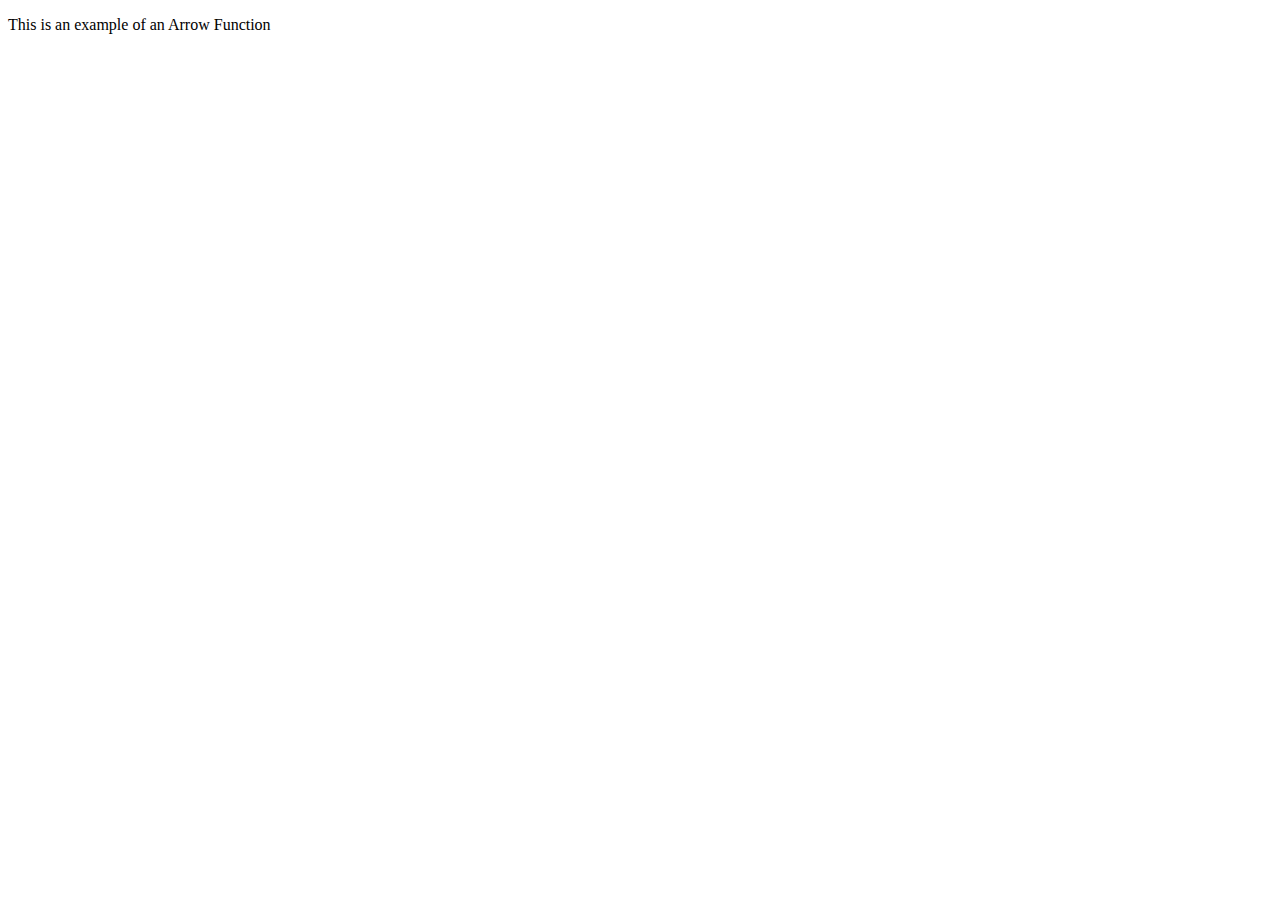
<file: Practice/ex1.html>
<!DOCTYPE html>
<html>
<body>
<p id="sample"></p>
<script>
var example;
example = () => "This is an example of an Arrow Function";
document.getElementById("sample").innerHTML = example();
</script>
</body>
</html>
</file>
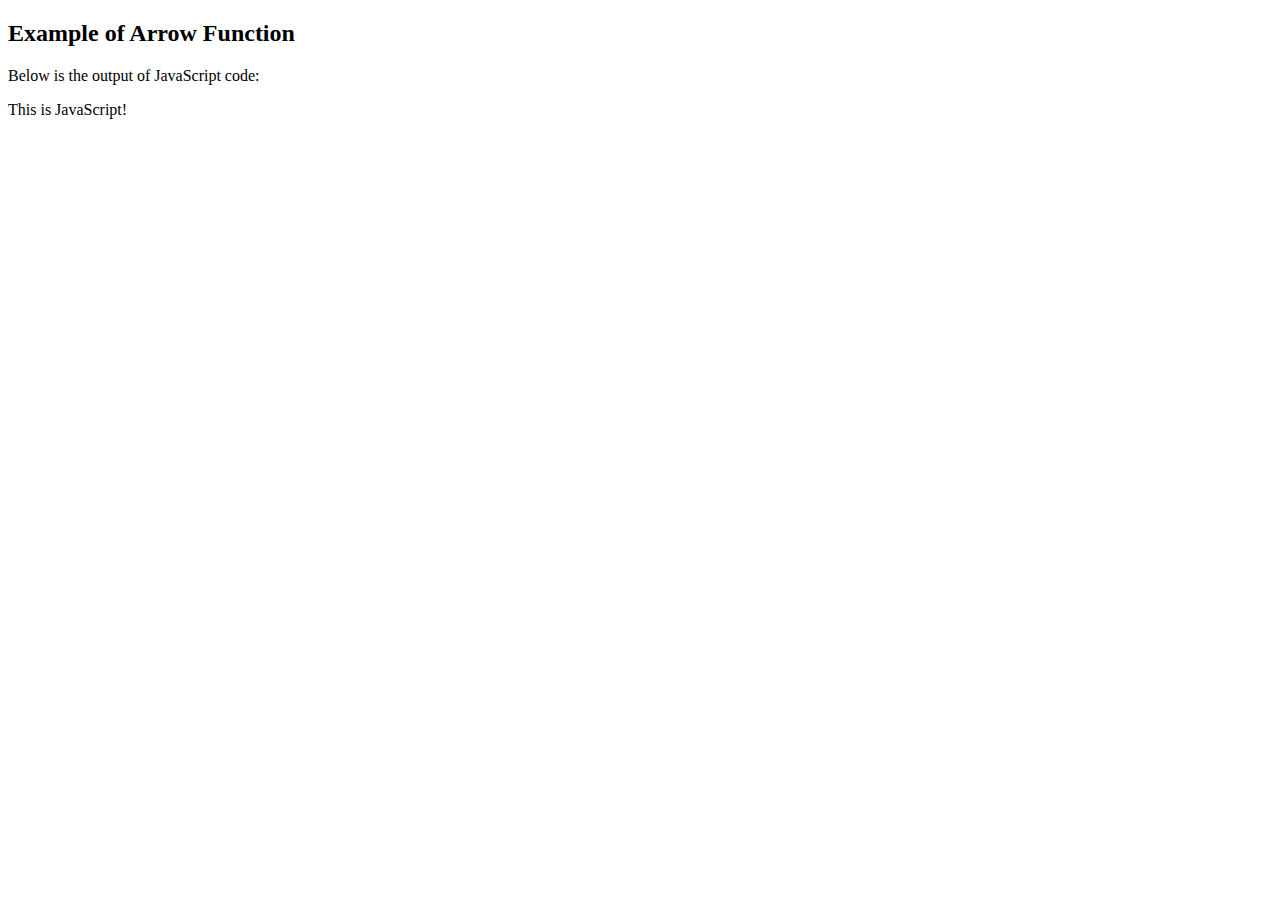
<file: Practice/ex2.html>
<!DOCTYPE html>
<html>
<body>
<h2>Example of Arrow Function</h2>
<p>Below is the output of JavaScript code:</p>
<p id="sample"></p>
<script>
var example;
example = val => "This is " + val;
document.getElementById("sample").innerHTML = example("JavaScript!");
</script>
</body>
</html>
</file>
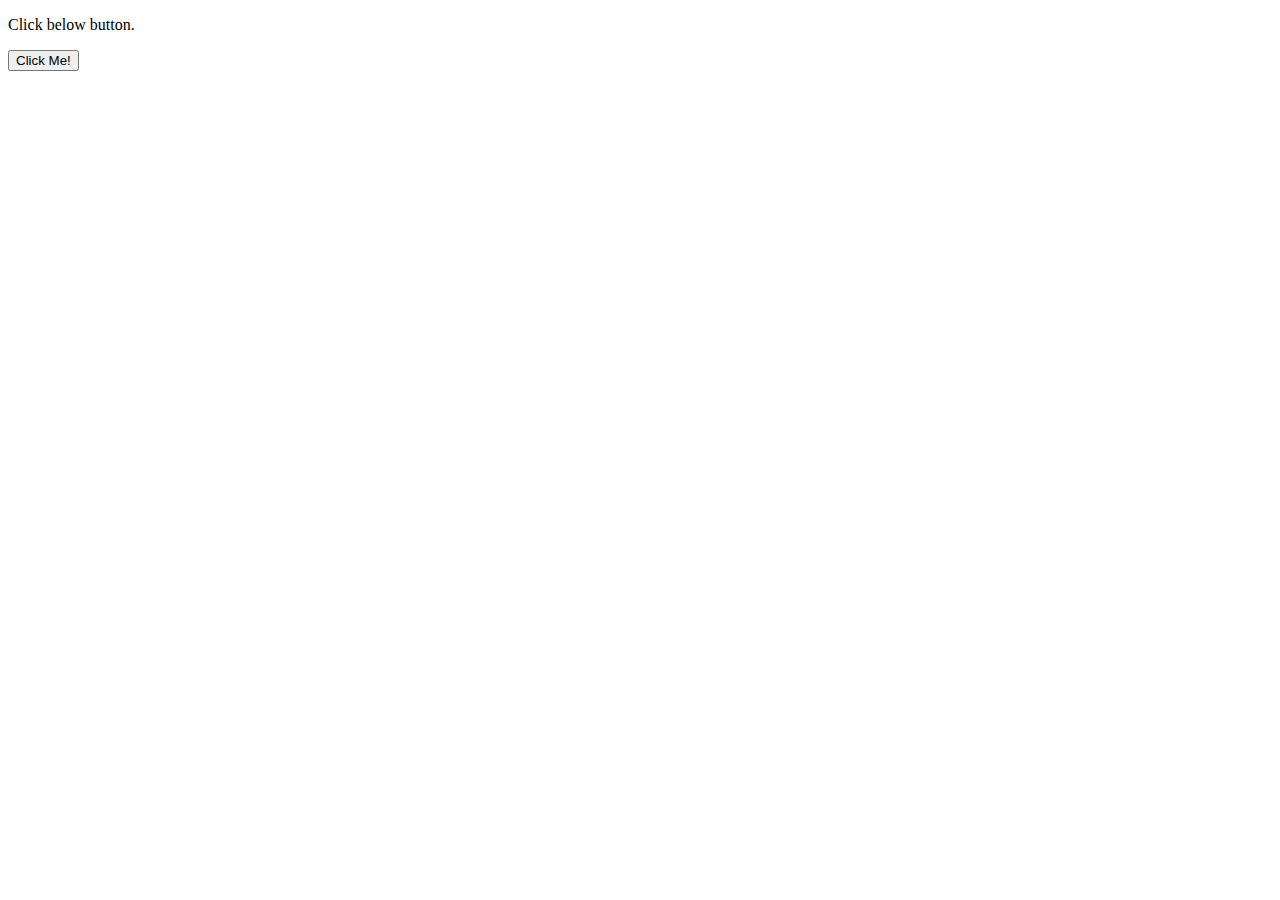
<file: Practice/ex3.html>
<!DOCTYPE html>
<html>
<body>
<p>Click below button. </p>
<button id="button1">Click Me!</button>
<p id="sample"></p>
<script>
var example;
example = () => {   document.getElementById("sample").innerHTML += " You clicked the button "; }
document.getElementById("button1").addEventListener("click", example);
</script>
</body>
</html>
</file>
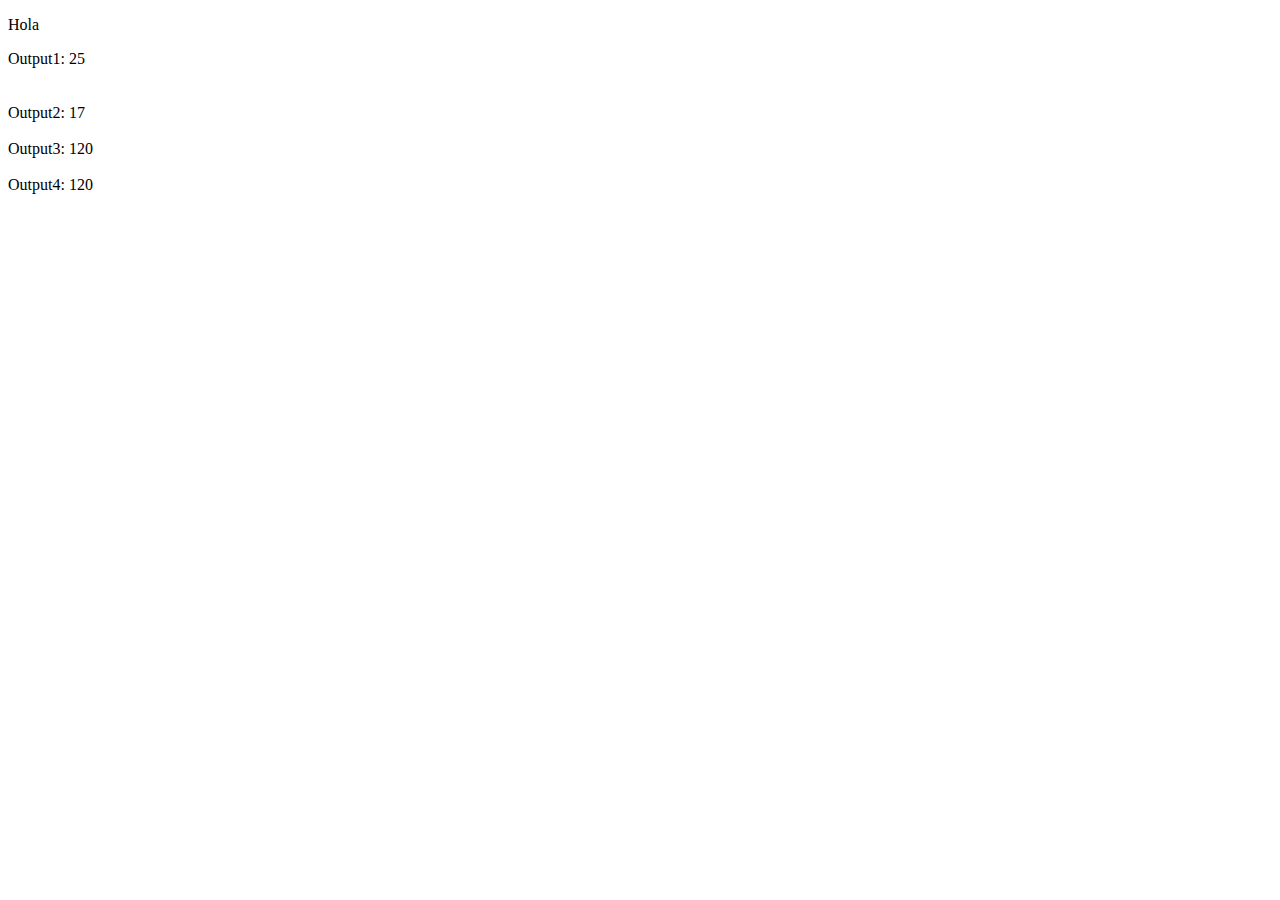
<file: Practice/practice.html>
<!DOCTYPE html>
<html>
<body>
    <p id="greeting">Bonjour</p>
    
    <div id="output1">Output1: </div>
<br>
<br> 
    <div id="output2">Output2: </div>
<br>
    <div id="output3">Output3: </div>
<br>
   <div id="output4">Output4: </div>
<script src="practice.js"></script>
</body>
</html>
</file>
